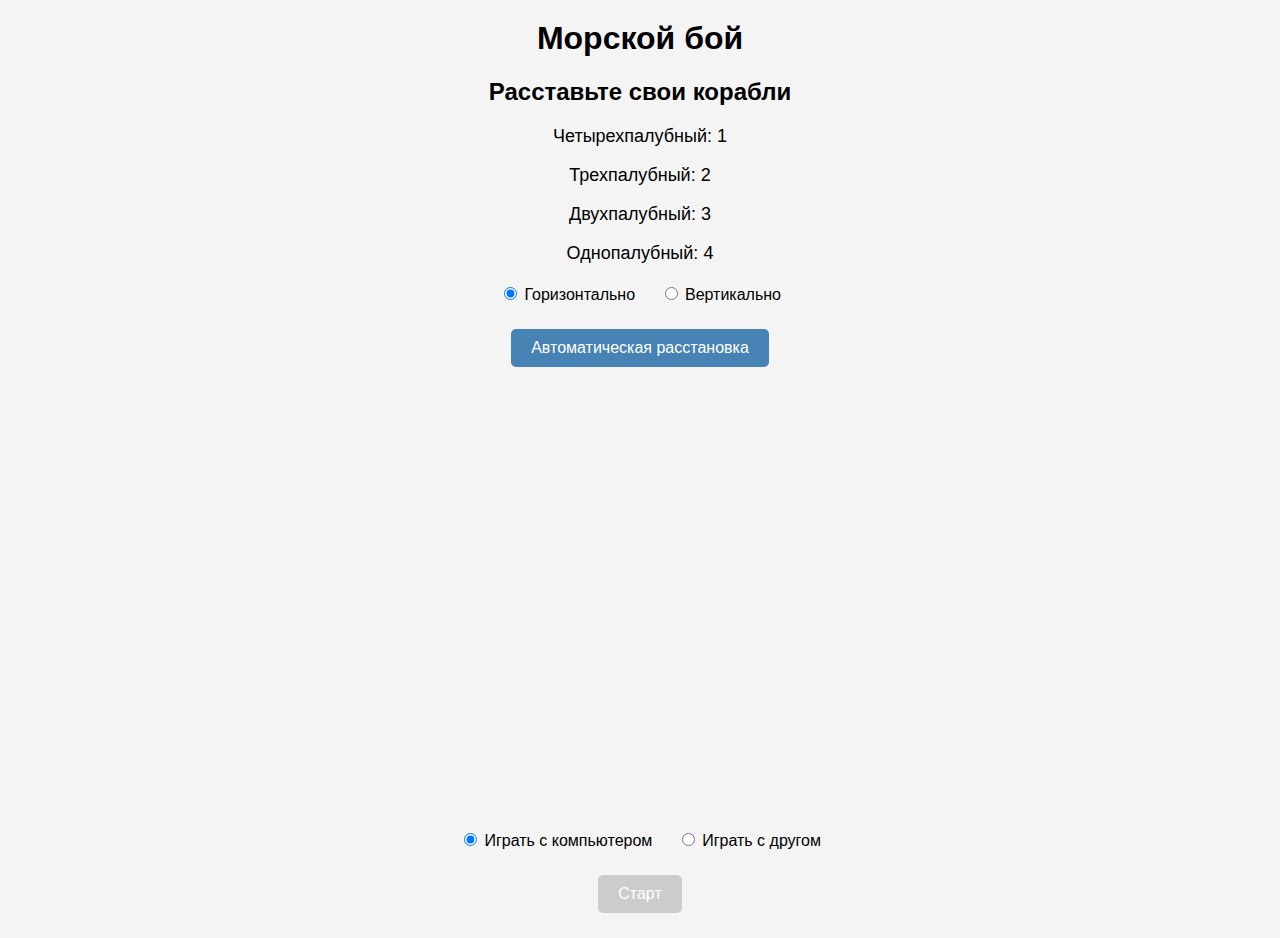
<file: public/index.html>
<!DOCTYPE html>
<html lang="ru">
<head>
  <meta charset="UTF-8">
  <meta name="viewport" content="width=device-width, initial-scale=1.0">
  <title>Морской бой</title>
  <link rel="stylesheet" href="styles.css">
</head>
<body>
  <h1>Морской бой</h1>

  <!-- Шаг 1: Расстановка кораблей -->
  <div id="setup-phase">
    <h2 id="setup-title">Расставьте свои корабли</h2>

    <!-- Подсказка с количеством кораблей -->
    <div id="ship-hint">
      <p>Четырехпалубный: <span id="ship-4">1</span></p>
      <p>Трехпалубный: <span id="ship-3">2</span></p>
      <p>Двухпалубный: <span id="ship-2">3</span></p>
      <p>Однопалубный: <span id="ship-1">4</span></p>
    </div>

    <!-- Переключатель направления -->
    <div id="direction-switch">
      <label>
        <input type="radio" name="direction" value="horizontal" checked> Горизонтально
      </label>
      <label>
        <input type="radio" name="direction" value="vertical"> Вертикально
      </label>
    </div>

    <!-- Кнопка автоматической расстановки -->
    <button id="random-placement">Автоматическая расстановка</button>

    <!-- Поле для расстановки кораблей -->
    <div id="setup-board" class="board"></div>

    <!-- Выбор режима игры -->
    <div id="game-mode">
      <label>
        <input type="radio" name="mode" value="singleplayer" checked> Играть с компьютером
      </label>
      <label>
        <input type="radio" name="mode" value="multiplayer"> Играть с другом
      </label>
    </div>

    <!-- Кнопка старта -->
    <button id="start-game" disabled>Старт</button>
  </div>

  <!-- Шаг 2: Игровой режим -->
  <div id="game-phase" style="display: none;">
    <div id="boards">
      <div id="player-board" class="board"></div>
      <div id="enemy-board" class="board"></div>
    </div>
    <p id="message"></p>
  </div>

  <!-- Модальное окно для завершения игры -->
  <div id="game-over-modal" class="modal">
    <div class="modal-content">
      <p id="game-over-message"></p>
      <button id="modal-restart">Играть снова</button>
    </div>
  </div>

  <script src="https://cdn.socket.io/4.5.4/socket.io.min.js"></script>
  <script type="module" src="game.js"></script>
</body>
</html>
</file>
<file: public/styles.css>
body {
  font-family: Arial, sans-serif;
  text-align: center;
  background-color: #f4f4f4;
  margin: 0;
  padding: 0;
}

h1 {
  margin-top: 20px;
}

#game-controls {
  margin: 20px;
}

button {
  padding: 10px 20px;
  margin: 5px;
  font-size: 16px;
  cursor: pointer;
  border: none;
  border-radius: 5px;
  background-color: #4682B4;
  color: white;
}

button:disabled {
  background-color: #ccc;
  cursor: not-allowed;
}

.board {
  display: grid;
  grid-template-columns: repeat(10, 40px);
  grid-template-rows: repeat(10, 40px);
  gap: 2px;
  margin: 20px auto;
  width: fit-content;
}

.cell {
  width: 40px;
  height: 40px;
  background-color: #87CEEB;
  border: 1px solid #4682B4;
  cursor: pointer;
  transition: background-color 0.3s;
}

.cell.ship {
  background-color: #FFD700; /* Цвет корабля */
}

.cell.hit {
  background-color: #FF6347; /* Цвет попадания */
}

.cell.miss {
  background-color: #B0C4DE; /* Цвет промаха */
}

.cell.highlight {
  background-color: #FFA500; /* Оранжевый цвет для подсветки */
}

#message {
  margin-top: 20px;
  font-size: 18px;
  font-weight: bold;
}

/* Модальное окно */
.modal {
  display: none;
  position: fixed;
  top: 0;
  left: 0;
  width: 100%;
  height: 100%;
  background-color: rgba(0, 0, 0, 0.5);
  justify-content: center;
  align-items: center;
}

.modal-content {
  background-color: white;
  padding: 20px;
  border-radius: 10px;
  text-align: center;
}

.modal-content button {
  margin-top: 10px;
}

/* Новые стили для интерфейса расстановки */
#setup-phase {
  text-align: center;
  margin: 20px;
}

#ship-hint {
  margin: 20px;
  font-size: 18px;
}

#direction-switch {
  margin: 20px;
}

#direction-switch label {
  margin: 0 10px;
  font-size: 16px;
}

#game-mode {
  margin: 20px;
}

#game-mode label {
  margin: 0 10px;
  font-size: 16px;
}

#setup-board {
  margin: 20px auto;
}
</file>
